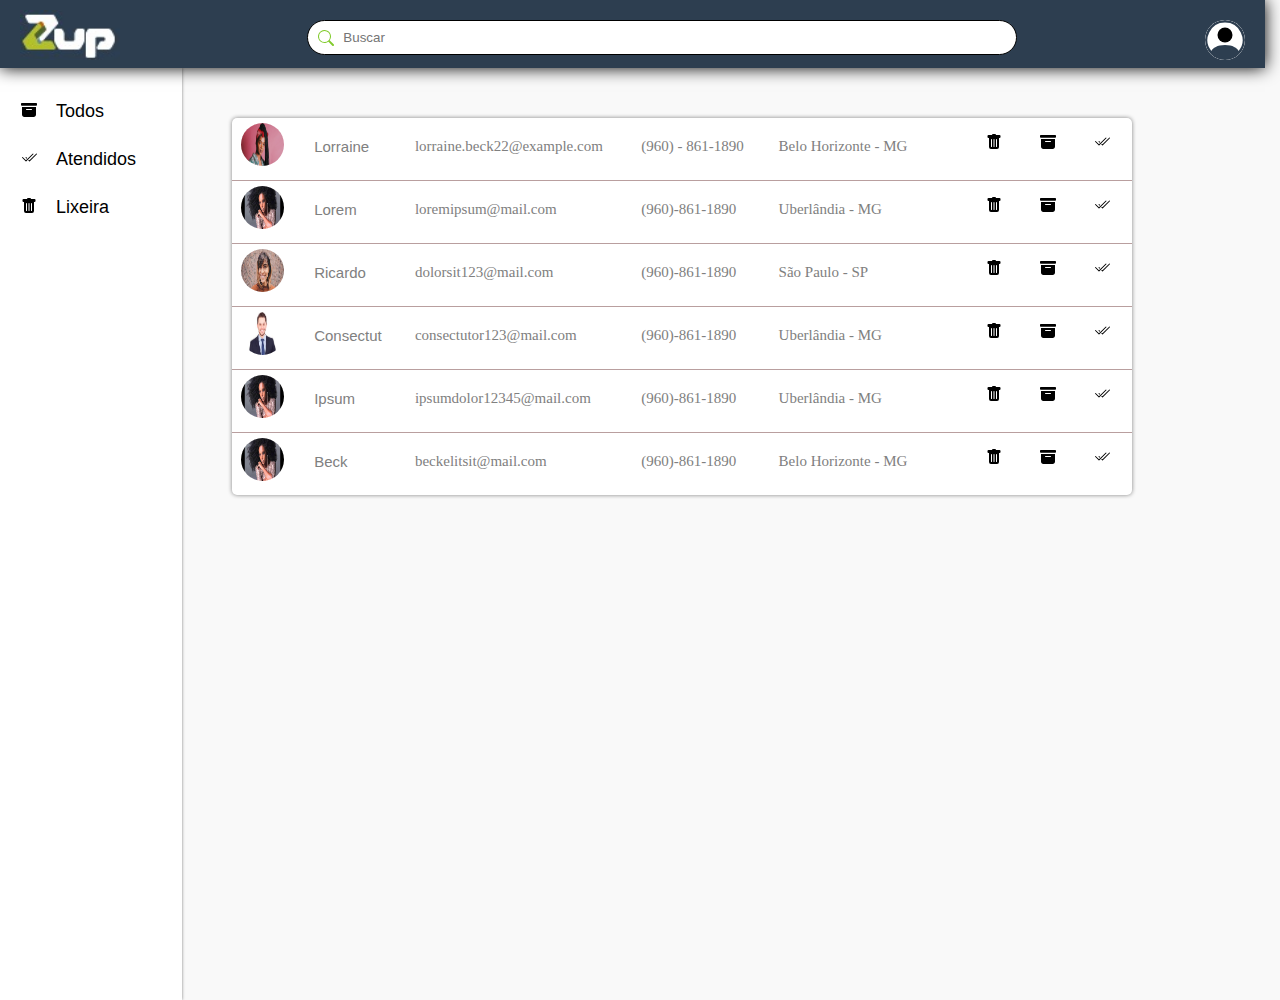
<file: index.html>
<!DOCTYPE html>
<html lang="en">
<head>
    <meta charset="UTF-8">
    <meta http-equiv="X-UA-Compatible" content="IE=edge">
    <meta name="viewport" content="width=device-width, initial-scale=1.0">
    <title>Desafio-1</title>
    <link rel="stylesheet" href="https://cdnjs.cloudflare.com/ajax/libs/font-awesome/4.7.0/css/font-awesome.min.css">
    <link rel="stylesheet" href="./styles/style.css">
    
    <!-- <link rel="stylesheet" href="info.css"> -->
</head>
<body>
    <div class="grid-html">
        <header class="shadow">
            <img src="assets/img/logo.jpg" alt="Imagem" class="logo"/>
            <input class="search bi" type="search" name="" placeholder="Buscar" id="search_input"></input>
            <img src="assets/svg/pessoa.svg"  alt="Imagem" class="pessoa">
        </header>
        
        <nav class="containerMenu shadow">
            <ul id="button_"> <!--AQUI ESTÁ OS BOTÕES DO MENU LATERAL ESQUERDO-->
                <button id="btnTodos" type="button" class="todos menu">Todos</button type="button">
                <button id="btnAtendidos" type="button" class="check2 menu">Atendidos</button type="button">
                <button id="btnLixeira" type="button" class="trash menu">Lixeira</button type="button">
            </ul>
        </nav>

        <section> 
            <div class="containerContact">
                <table class="table shadow-sm"> 
                    <tbody id="Contatos"> 
                        <tr>

                        </tr>
                    </tbody>
                </table>
            </div>
        </section>
    </div>

    <div class="bodyInfor">
        <div class="headerInfor"></header>
            <button class="circle" onclick="inforUser()"></button> <!-- BOTÃO PARA VOLTAR A TELA DA TABELA COM A FUNÇÃO  -->
            <section class="containerDados" >
                <div class="card-container">
                    <div class="top">
                        <div class="imagem-containerInfo">
                            <img src="assets/img/pessoa1.jpg">
                        </div>
                    </div>
                    <div class="bottom">
                        <!-- <div><h4 class="subtitulo">Hi, My name is </h4></div> -->
                        <div><h1 class="titulo">NOME</h1></div>
                        <div class="info-card">
                            <ul class="iconsInfor">
                                <!-- <li><img src="assets/svg/person.svg"  alt="nome" onmouseover="pegaInfor('person')" class="svg"/></li>
                                <li><img src="assets/svg/envelope.svg"  alt="email" onmouseover="pegaInfor('email')" class="svg"/></li>
                                <li><img src="assets/svg/calendar.svg"  alt="data" onmouseover="pegaInfor('data')" class="svg"/></li>
                                <li><img src="assets/svg/geo.svg"  alt="endereço" onmouseover="pegaInfor('endereço')" class="svg"/></li>
                                <li><img src="assets/svg/telefone.svg"  alt="telefone" onmouseover="pegaInfor('telefone')" class="svg"/></li>
                                <li><img src="assets/svg/chave.svg"  alt="senha" onmouseover="pegaInfor('senha')" class="svg"/></li> -->

                                <li><img src="assets/svg/person.svg"   alt="pessoa"      onclick="inforUser()" class="svg"/></li>
                                <li><img src="assets/svg/envelope.svg" alt="Imagem"      onclick="carregarEmail()" id="email" class="svg"/></li>
                                <li><img src="assets/svg/calendar.svg" alt="calendario"  id="calendario" class="svg"/></li>
                                <li><img src="assets/svg/geo.svg"      alt="localização" id="geo"        class="svg"/></li>
                                <li><img src="assets/svg/telefone.svg" alt="telefone"    id="telefone"   class="svg"/></li> 
                                <li><img src="assets/svg/chave.svg"    alt="senha"       id="chave"      class="svg"/></li> 
                            </ul>
                            <!-- <img src="assets/svg/person.svg"    alt="Imagem" class="svg">
                            <img src="assets/svg/envelope.svg"  alt="Imagem" class="svg">
                            <img src="assets/svg/calendar.svg"  alt="Imagem" class="svg">
                            <img src="assets/svg/geo.svg"       alt="Imagem" class="svg">
                            <img src="assets/svg/telefone.svg"  alt="Imagem" class="svg">
                            <img src="assets/svg/chave.svg"     alt="Imagem" class="svg"> -->
                           
                        </div>
                        <!-- <a href="#" class="btn">Checar perfil</a> -->
                    </div>
                </div>

            </section>
        </div>
    </div>
        <script src="scripts/main.js"></script>
</body>
</html>
</file>
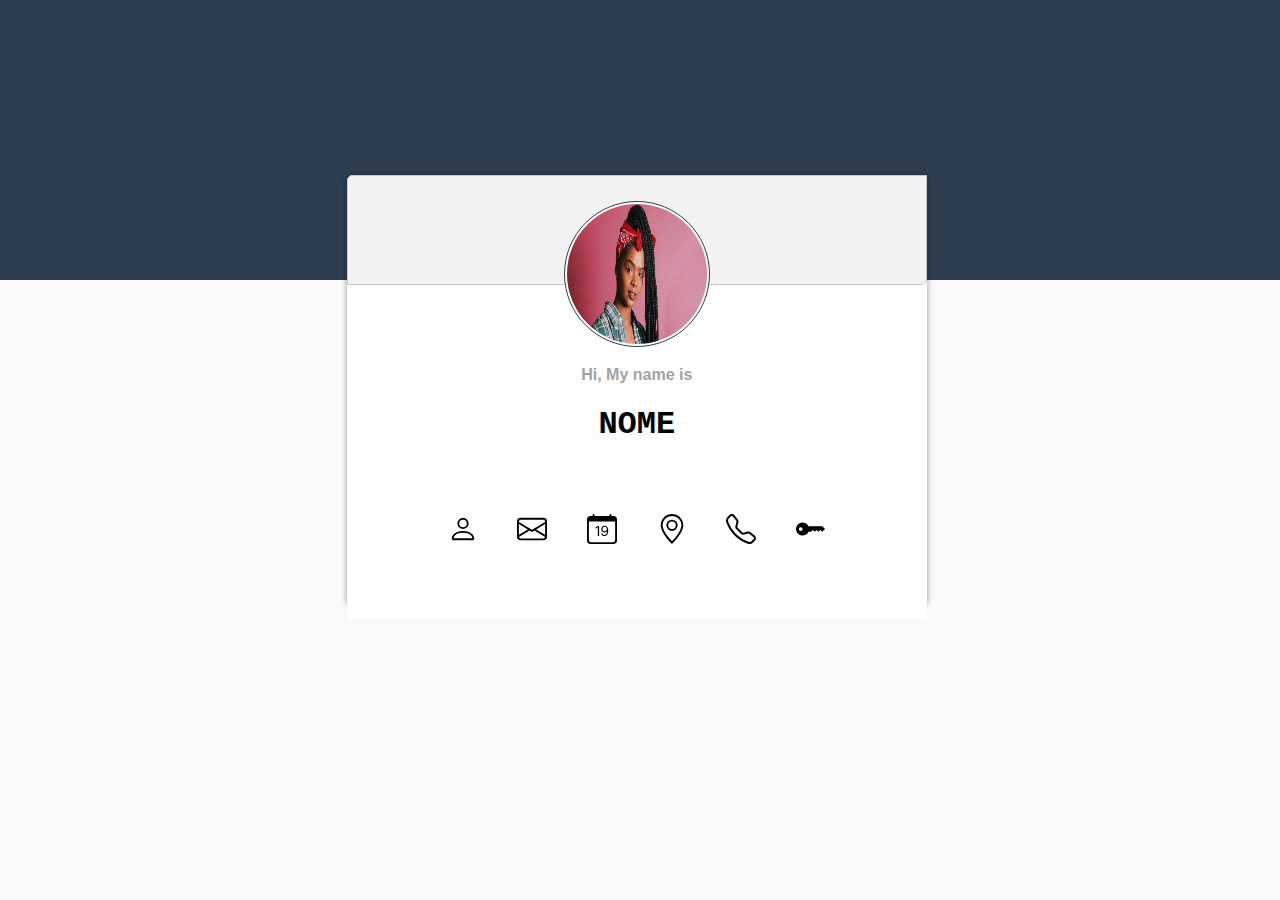
<file: infoUser.html>
<!DOCTYPE html>
<html lang="en">
<head>
    <meta charset="UTF-8">
    <meta http-equiv="X-UA-Compatible" content="IE=edge">
    <meta name="viewport" content="width=device-width, initial-scale=1.0">
    <link rel="stylesheet" href="info.css">
    <title>Informações Cards</title>
</head>
<body>
    <header></header>
    <section class="containerDados">
        <div class="card-container">
            <div class="top">
                <div class="imagem-container">
                    <img src="img/pessoa1.jpg">
                </div>
            </div>
            <div class="bottom">
                <h4>Hi, My name is </h4>
                <h1>NOME</h1>
                <div class="info-card">
                    <img src="svg/person.svg"  alt="Imagem" class="svg">
                    <img src="svg/envelope.svg"  alt="Imagem" class="svg">
                    <img src="svg/calendar.svg"  alt="Imagem" class="svg">
                    <img src="svg/geo.svg"  alt="Imagem" class="svg">
                    <img src="svg/telefone.svg"  alt="Imagem" class="svg">
                    <img src="svg/chave.svg"  alt="Imagem" class="svg">
                    <!-- <p>Colocar input e icones person, envelope, calendar,geo,telefone,chave</p> -->
                </div>
                <!-- <a href="#" class="btn">Checar perfil</a> -->
            </div>
         </div>

    </section>
</body>
</html>
</file>
<file: styles/style.css>
html{
    font-size: 62.5%;
}
.grid-html {
    display: grid;
     grid-template-columns: 0.3fr 1fr;
    /*grid-template-rows: 0.2fr 0.2fr; */
    grid-template-areas: 
      'corpo corpo'
      'container-menu table-grid' ;
  } 


header {
  grid-area: corpo;
  font-size: 1.6rem;
  width: 107%;
  background-color: #2d3e50;
  box-shadow: 2px 2px 2px grey;
  height: 6.8rem;
  text-align: center;
  box-shadow: 0 0 1em;
  position: relative;
  z-index: 2;
}
.headerInfor{
    background-color: #2d3e50;
    width: 100%;
    height: 28rem; 
}
body {
    background-color: #f9f9f9;
    margin: 0;
}
.bodyInfor{
    margin: 0;
    padding: 0;
    font-family: 'Courier New', Courier, monospace;
    font-size: 16px;
    background-color: #f9f9f9;
}
.logo {
    height: 50px;
    width: 100px;
    float: left;
    margin-top: 10px;
    padding-left: 20px;
}

.containerMenu, shadow {
    grid-area: container-menu;
    width: 15rem;
    position: relative;
    float: left;
    background-color: white;
    height: 100vh; 
    padding: 16px;
    box-shadow: 0 0 0.3em gray ;

}
.containerContact {
    margin: -1rem 5rem;

  }

.containerMenu ul {
    list-style: none;
    font-size: 4.2rem;
    margin: -0.5rem 1rem 0rem -2rem;
    
} 

    /* Estilização da tabela  */
.table {   
    grid-area: table-grid;
    /* grid-template-columns: repeat(5, minmax(166px, 1fr));  */
    display: inline-table;
    background-color: white; 
    border: none;
    width: 90rem;
    color: grey;
    font-size: 1.5rem;
    margin-top: 6rem; 
    border-collapse: collapse;
    border-radius: 5px;
    box-shadow: 0 0 0.3em gray ;
    overflow-y: auto;

}
tr:not(:last-child) {
    border-bottom: 1px solid rgb(185, 159, 159);
}


th, td {
    border: 0px;
    margin: 0px;
    padding: 0px;
}

td, tr {      
    height: 4rem;
    padding: 0.5rem 2.2rem 1rem 0.7rem;
}
td:nth-child(6n){
    
    justify-content: flex-end;
    padding: 1rem 0rem 1rem 3rem;
}

td:first-child {
    text-align: center;
}

.search {
    margin-top: 2rem;
    width: 71rem;
    border-radius: 2.0rem;
    outline: 0;
    border: 1px solid;
    height: 3.5rem; 
} 

.fotos {
    height: 4.3rem;
    width: 4.3rem;
    border-radius: 50%;
}

.name {
    font-family:Verdana, Geneva, Tahoma, sans-serif; 
    font-weight: 500;
}
/* tabela icones */
.iconsTable {
    background-repeat: no-repeat;
    justify-content: flex-end;
    height: 1.5rem;
    width: 1.5rem;
    padding: 1.5rem;
    margin: 0rem 0rem 0rem 2rem;
    border: none;
    background-color: white;
}
.iconsTable:hover {
    background-color: #aebe1e; 
}
/* ICONES */

.bi {
    background-image: url("../assets/svg/lupa.svg");
    background-repeat: no-repeat;
    padding-left: 35px;
    background-position: 10px;
}

.todos {
    background-image: url("../assets/svg/todos.svg");
}
.check2 {
      background-image: url("../assets/svg/check.svg");}
.trash {
    background-image: url("../assets/svg/trash.svg");    
}
.circle {
    background-image: url("../assets/svg/circle.svg");
    background-repeat: no-repeat;
    background-position: center;
    border-radius: 50%;
    width: 3.5rem;
    height: 3.5rem;
    margin: 2rem;
    border: none;
    cursor: pointer;
}

/* ICONES MENU */
 .menu{
    background-repeat: no-repeat;
    padding-left: 4rem;
    background-position: 0.5rem 0.2rem;
    margin: 1rem 0rem 0rem -2rem; 
    font-family:Verdana, Geneva, Tahoma, sans-serif; 
    font-size: large;
    border: none;
    background-color: white;
} 


.iconsInfor, ul {
   
    list-style: none;
}
.iconsInfor {
    padding: 2rem;
    display:flex;
}

.info-card {
    display: flex;
    align-items: center;
    justify-content: center;
}
h1{
    padding: 1rem;
}

.todos:hover, .check2:hover, .trash:hover {
    color: #aebe1e; 
}
.pessoa {
    background-image: url("../assets/svg/pessoa.svg");
    background-repeat: no-repeat;
    float: right;
    background: rgb(255, 255, 255);
    margin: 2rem 2rem 0rem 0rem ;
    height: 40px;
    width: 40px;
    border-radius: 50%;
}

/*CSS INFOR USUARIOS*/
.bodyInfor{
    display: none;
}


.card-container {
    width: 58rem;
    height: 42rem;
    background: #fff;
    border-radius: 6px;
    box-shadow: 0 1px 5px 1px rgb(0 0 0 / 30%);
    position: absolute;
    top: 16rem;
    left: 38rem;
    transform: translate(-50px, -50px);
    z-index: 5;
}
.top {
    height: 108px;
    border-radius: 0.6rem 0rem ;
    border: 0.1rem solid #cfc7c7;
    background: #f2f2f2 ;
    display: flex;
    justify-content: center;
}
.imagem-containerInfo {
    /* background-color: #fff;
    width: 120px;
    height: 100px; */
    border-radius: 50%;
    margin-top: 2.5rem;
    
    z-index: 5;

}

.imagem-containerInfo img {
    background-color: #fff;
    border: 0.1rem solid #2d3e50;
    width: 14rem;
    height: 14rem;
    border-radius: 50%;
    padding: 0.2rem;
}
.bottom {
    background-color: #fff;
    padding: 20px;
    padding-top: 60px;
    text-align: center;
}
.bottom h4 {
    font-family: 'Raleway', sans-serif;
    color: rgb(159, 163, 167);
}


.info-card{
    display: flex-box;
    align-items: center;
    justify-content: center;
}
.info-card img{
    display: flex-box;
    align-items: center;
    justify-content: center;    
    width: 3rem;
    padding: 0rem 1.5rem 0rem 1.5rem;
}
svg:hover path{
    fill: #aebe1e;
}


        /* DESKTOP */
@media (min-width: 1880px){      
    /* body{ background-color: royalblue;}  */
    
    header {width: 100%;}
    .containerMenu{ width: 18rem;}
    .table{width: 100rem;}
    .search{ width: 100rem; }
    .top{height: 10.7rem; }
    .card-container{ top: 20rem; width: 65rem; left: 65rem;
        height: 45rem;}
        .headerInfor{ height: 33rem;}
}


@media (max-width: 768px) {      
     /* body{ background-color: rgb(155, 231, 14);}  */
   .menu{  margin: 1rem 0rem 0rem -3rem;}
   .containerMenu {width: 15rem; }
}

/*TABLET*/
@media screen and (min-width: 768) and (max-width: 1024) {
    
    .search { height: 1.6rem; width: 27rem; justify-content: center; margin-right: 10rem;} 

}
</file>
<file: info.css>
html {font-size: 62.5%;}

header {
    background-color: #2d3e50;
    width: 100%;
    height: 28rem; 
}
body {
    margin: 0;
    padding: 0;
    font-family: 'Courier New', Courier, monospace;
    font-size: 16px;
    background-color: #f9f9f9;
}

.card-container {
    width: 580px;
    height: 430px;
    background: #fff;
    border-radius: 6px;
    box-shadow: 0 1px 5px 1px rgba(0, 0, 0, .3);
    position: absolute;
    top: 25%;
    left: 31%;
    transform: translate(-50px, -50px);
    z-index: 5;
}


.top {
    height: 108px;
    border-radius: 0.6rem 0rem ;
    border: 0.1rem solid #cfc7c7;
    background: #f2f2f2 ;
    display: flex;
    justify-content: center;
}

.imagem-container {
    /* background-color: #fff;
    width: 120px;
    height: 100px; */
    border-radius: 50%;
    margin-top: 2.5rem;
    
    z-index: 5;

}

.imagem-container img {
    background-color: #fff;
    border: 0.1rem solid #2d3e50;
    width: 14rem;
    height: 14rem;
    border-radius: 50%;
    padding: 0.2rem;
}

.bottom {
    background-color: #fff;
    padding: 20px;
    padding-top: 60px;
    text-align: center;
}
.bottom h4 {
    font-family: 'Raleway', sans-serif;
    color: rgb(159, 163, 167);
}

.info-card{
    padding: 5rem;
}
.info-card img{
    display: flex-box;
    align-items: center;
    justify-content: center;    
    width: 3rem;
    padding: 0rem 1.5rem 0rem 1.5rem;
}
svg:hover path{
    fill: #aebe1e;
}
</file>
